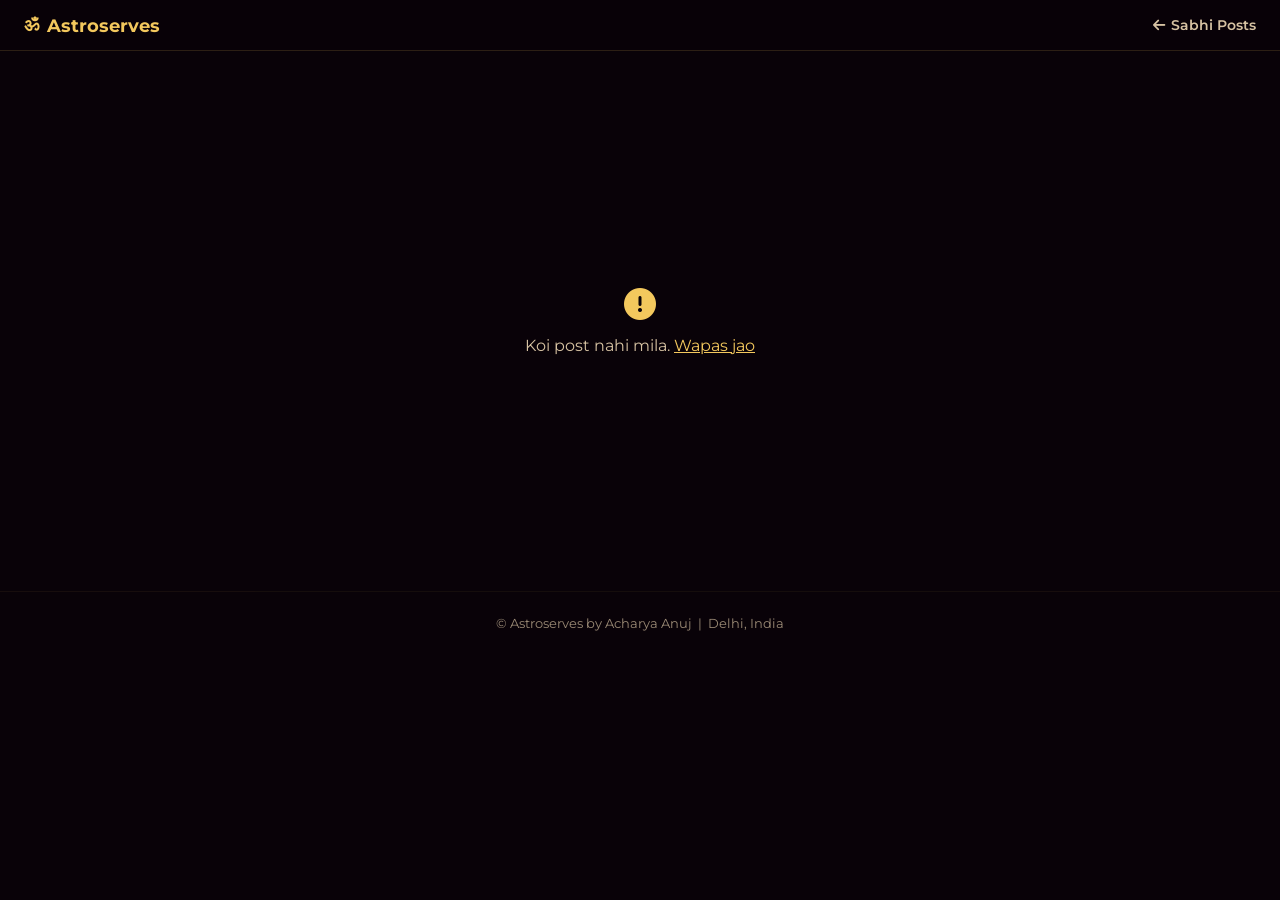
<file: post.html>
<!DOCTYPE html>
<html lang="en">
<head>
  <meta charset="UTF-8" />
  <meta name="viewport" content="width=device-width, initial-scale=1.0" />
  <title>Post — Astroserves</title>
  <meta name="description" content="Astroserves by Acharya Anuj" />
  <!-- OG tags for Facebook/Instagram sharing — filled dynamically -->
  <meta property="og:type" content="article" />
  <meta property="og:site_name" content="Astroserves by Acharya Anuj" />
  <meta id="ogTitle"       property="og:title"       content="Astroserves Post" />
  <meta id="ogDescription" property="og:description" content="Acharya Anuj ke vichar" />
  <meta id="ogImage"       property="og:image"       content="https://www.astroserves.com/images/acharya-anuj.jpg" />
  <meta id="ogUrl"         property="og:url"         content="https://www.astroserves.com/post.html" />
  <meta name="twitter:card" content="summary_large_image" />

  <link rel="preconnect" href="https://fonts.googleapis.com" />
  <link href="https://fonts.googleapis.com/css2?family=Montserrat:wght@400;500;600;700;800&family=Playfair+Display:wght@600;700;800&display=swap" rel="stylesheet" />
  <link rel="stylesheet" href="https://cdnjs.cloudflare.com/ajax/libs/font-awesome/6.5.4/css/all.min.css" crossorigin="anonymous" referrerpolicy="no-referrer" />

  <style>
    *, *::before, *::after { box-sizing: border-box; margin: 0; padding: 0; }

    :root {
      --bg: #090208;
      --text: #f7f1e7;
      --muted: #d7c3a3;
      --gold: #f3c85d;
      --saffron: #d9812b;
      --card: rgba(255,247,229,0.06);
    }

    body {
      font-family: 'Montserrat', sans-serif;
      background: var(--bg);
      color: var(--text);
      min-height: 100vh;
    }

    /* ── Topbar ── */
    .topbar {
      background: rgba(9,2,8,0.95);
      border-bottom: 1px solid rgba(243,200,93,0.15);
      padding: 14px 24px;
      display: flex;
      align-items: center;
      justify-content: space-between;
      position: sticky;
      top: 0;
      z-index: 100;
      backdrop-filter: blur(12px);
    }

    .brand {
      font-size: 1.1rem;
      font-weight: 700;
      color: var(--gold);
      text-decoration: none;
      display: flex;
      align-items: center;
      gap: 8px;
    }

    .back-btn {
      display: inline-flex;
      align-items: center;
      gap: 6px;
      color: var(--muted);
      text-decoration: none;
      font-size: 0.88rem;
      font-weight: 600;
      transition: color 0.2s;
    }

    .back-btn:hover { color: var(--gold); }

    /* ── Hero Image ── */
    .post-hero {
      width: 100%;
      max-height: 420px;
      object-fit: cover;
      display: block;
    }

    .post-hero-placeholder {
      width: 100%;
      height: 220px;
      background: linear-gradient(135deg, rgba(243,200,93,0.08), rgba(217,129,43,0.08));
      display: flex;
      align-items: center;
      justify-content: center;
      font-size: 3.5rem;
    }

    /* ── Article ── */
    .article-wrap {
      max-width: 740px;
      margin: 0 auto;
      padding: 40px 24px 80px;
    }

    .post-category {
      font-size: 0.75rem;
      font-weight: 700;
      letter-spacing: 1.5px;
      text-transform: uppercase;
      color: var(--saffron);
      margin-bottom: 12px;
    }

    .post-title {
      font-family: 'Playfair Display', serif;
      font-size: clamp(1.8rem, 5vw, 2.8rem);
      font-weight: 700;
      color: var(--gold);
      line-height: 1.25;
      margin-bottom: 14px;
    }

    .post-meta {
      display: flex;
      align-items: center;
      gap: 20px;
      color: var(--muted);
      font-size: 0.85rem;
      margin-bottom: 36px;
      flex-wrap: wrap;
      border-bottom: 1px solid rgba(243,200,93,0.12);
      padding-bottom: 20px;
    }

    .post-meta i { margin-right: 5px; opacity: 0.7; }

    .post-body {
      font-size: 1.05rem;
      line-height: 1.95;
      color: var(--muted);
      white-space: pre-wrap;
    }

    /* ── Share Section ── */
    .share-section {
      margin-top: 48px;
      padding-top: 28px;
      border-top: 1px solid rgba(243,200,93,0.12);
    }

    .share-title {
      font-size: 0.85rem;
      font-weight: 700;
      letter-spacing: 1px;
      text-transform: uppercase;
      color: var(--muted);
      margin-bottom: 14px;
    }

    .share-buttons {
      display: flex;
      gap: 12px;
      flex-wrap: wrap;
    }

    .share-btn {
      display: inline-flex;
      align-items: center;
      gap: 8px;
      padding: 10px 20px;
      border-radius: 10px;
      font-family: 'Montserrat', sans-serif;
      font-size: 0.88rem;
      font-weight: 700;
      text-decoration: none;
      border: none;
      cursor: pointer;
      transition: opacity 0.2s, transform 0.15s;
    }

    .share-btn:hover { opacity: 0.85; transform: translateY(-2px); }

    .share-fb   { background: #1877f2; color: #fff; }
    .share-wa   { background: #25d366; color: #fff; }
    .share-copy { background: var(--card); color: var(--text); border: 1px solid rgba(243,200,93,0.2); }

    /* ── CTA ── */
    .cta-box {
      margin-top: 48px;
      background: linear-gradient(135deg, rgba(243,200,93,0.08), rgba(217,129,43,0.08));
      border: 1px solid rgba(243,200,93,0.2);
      border-radius: 16px;
      padding: 28px 24px;
      text-align: center;
    }

    .cta-box h3 { color: var(--gold); font-size: 1.2rem; margin-bottom: 8px; }
    .cta-box p  { color: var(--muted); font-size: 0.9rem; margin-bottom: 20px; }

    .cta-buttons { display: flex; gap: 12px; justify-content: center; flex-wrap: wrap; }

    .btn-cta {
      display: inline-flex;
      align-items: center;
      gap: 8px;
      padding: 12px 24px;
      border-radius: 10px;
      font-family: 'Montserrat', sans-serif;
      font-size: 0.9rem;
      font-weight: 700;
      text-decoration: none;
      transition: opacity 0.2s;
    }

    .btn-cta:hover { opacity: 0.88; }
    .btn-gold  { background: linear-gradient(135deg, #f3c85d, #d9812b); color: #1a0a2e; }
    .btn-green { background: #25d366; color: #fff; }

    /* ── Loading / Error ── */
    .state-box {
      min-height: 60vh;
      display: flex;
      flex-direction: column;
      align-items: center;
      justify-content: center;
      gap: 16px;
      color: var(--muted);
      font-size: 1rem;
    }

    .spinner {
      width: 40px; height: 40px;
      border: 3px solid rgba(243,200,93,0.2);
      border-top-color: var(--gold);
      border-radius: 50%;
      animation: spin 0.8s linear infinite;
    }

    @keyframes spin { to { transform: rotate(360deg); } }

    /* ── Footer ── */
    .mini-footer {
      text-align: center;
      padding: 24px;
      color: var(--muted);
      font-size: 0.8rem;
      border-top: 1px solid rgba(243,200,93,0.08);
      opacity: 0.7;
    }
  </style>
</head>
<body>

<header class="topbar">
  <a href="/" class="brand"><span>ॐ</span> Astroserves</a>
  <a href="/#posts" class="back-btn"><i class="fas fa-arrow-left"></i> Sabhi Posts</a>
</header>

<div id="postContent"></div>

<footer class="mini-footer">
  © Astroserves by Acharya Anuj &nbsp;|&nbsp; Delhi, India
</footer>

<script>
  const slug = new URLSearchParams(window.location.search).get("slug");

  const container = document.getElementById("postContent");

  if (!slug) {
    container.innerHTML = `<div class="state-box"><i class="fas fa-exclamation-circle" style="font-size:2rem;color:#f3c85d;"></i><p>Koi post nahi mila. <a href="/#posts" style="color:#f3c85d;">Wapas jao</a></p></div>`;
  } else {
    // Show loader
    container.innerHTML = `<div class="state-box"><div class="spinner"></div><p>Post load ho rahi hai...</p></div>`;

    const tryImage = (slug) => new Promise((resolve) => {
      const exts = ["jpg", "jpeg", "png", "webp"];
      let i = 0;
      const tryNext = () => {
        if (i >= exts.length) { resolve(null); return; }
        const img = new Image();
        img.src = `images/posts/${slug}.${exts[i]}`;
        img.onload = () => resolve(img.src);
        img.onerror = () => { i++; tryNext(); };
      };
      tryNext();
    });

    Promise.all([
      fetch(`posts/${slug}.txt`).then(r => { if (!r.ok) throw new Error("Post nahi mila"); return r.text(); }),
      tryImage(slug)
    ]).then(([txt, imgSrc]) => {
      // Parse txt
      const lines = txt.split("\n");
      const meta  = {};
      let bodyStart = 0;
      for (let i = 0; i < lines.length; i++) {
        const line = lines[i].trim();
        if (line === "---") { bodyStart = i + 1; break; }
        const ci = line.indexOf(":");
        if (ci !== -1) {
          meta[line.slice(0, ci).trim().toLowerCase()] = line.slice(ci + 1).trim();
          bodyStart = i + 1;
        }
      }
      const body = lines.slice(bodyStart).join("\n").trim();

      const title    = meta.title    || slug;
      const date     = meta.date     || "";
      const category = meta.category || "";
      const pageUrl  = encodeURIComponent(window.location.href);
      const pageTitle = encodeURIComponent(title);

      // Update page title & OG tags
      document.title = `${title} — Astroserves`;
      document.getElementById("ogTitle").content       = title;
      document.getElementById("ogDescription").content = body.slice(0, 160);
      document.getElementById("ogUrl").content         = window.location.href;
      if (imgSrc) {
        document.getElementById("ogImage").content = `https://www.astroserves.com/${imgSrc}`;
      }

      container.innerHTML = `
        ${imgSrc
          ? `<img class="post-hero" src="${imgSrc}" alt="${title}" />`
          : `<div class="post-hero-placeholder">🔱</div>`}

        <div class="article-wrap">
          ${category ? `<div class="post-category">${category}</div>` : ""}
          <h1 class="post-title">${title}</h1>
          <div class="post-meta">
            ${date ? `<span><i class="fas fa-calendar-alt"></i>${date}</span>` : ""}
            <span><i class="fas fa-user"></i>Acharya Anuj</span>
            <span><i class="fas fa-tag"></i>${category || "Post"}</span>
          </div>

          <div class="post-body">${body}</div>

          <!-- Share -->
          <div class="share-section">
            <div class="share-title">📢 Share Karein</div>
            <div class="share-buttons">
              <a class="share-btn share-fb"
                 href="https://www.facebook.com/sharer/sharer.php?u=${pageUrl}"
                 target="_blank" rel="noreferrer">
                <i class="fab fa-facebook-f"></i> Facebook
              </a>
              <a class="share-btn share-wa"
                 href="https://wa.me/?text=${pageTitle}%20${pageUrl}"
                 target="_blank" rel="noreferrer">
                <i class="fab fa-whatsapp"></i> WhatsApp
              </a>
              <button class="share-btn share-copy" onclick="copyLink()">
                <i class="fas fa-link"></i> Link Copy Karo
              </button>
            </div>
          </div>

          <!-- CTA -->
          <div class="cta-box">
            <h3>🔱 Consultation Chahiye?</h3>
            <p>Acharya Anuj se seedha baat karein — Astrology, Vastu, Janampatri ke liye</p>
            <div class="cta-buttons">
              <a href="tel:+918218433649" class="btn-cta btn-gold"><i class="fas fa-phone-alt"></i> Call Now</a>
              <a href="https://wa.me/918218433649" class="btn-cta btn-green" target="_blank" rel="noreferrer"><i class="fab fa-whatsapp"></i> WhatsApp</a>
            </div>
          </div>
        </div>
      `;
    }).catch(err => {
      container.innerHTML = `<div class="state-box"><i class="fas fa-exclamation-circle" style="font-size:2rem;color:#f3c85d;"></i><p>${err.message}. <a href="/#posts" style="color:#f3c85d;">Wapas jao</a></p></div>`;
    });
  }

  function copyLink() {
    navigator.clipboard.writeText(window.location.href).then(() => {
      const btn = document.querySelector(".share-copy");
      btn.innerHTML = '<i class="fas fa-check"></i> Copied!';
      setTimeout(() => btn.innerHTML = '<i class="fas fa-link"></i> Link Copy Karo', 2000);
    });
  }
</script>
</body>
</html>
</file>
